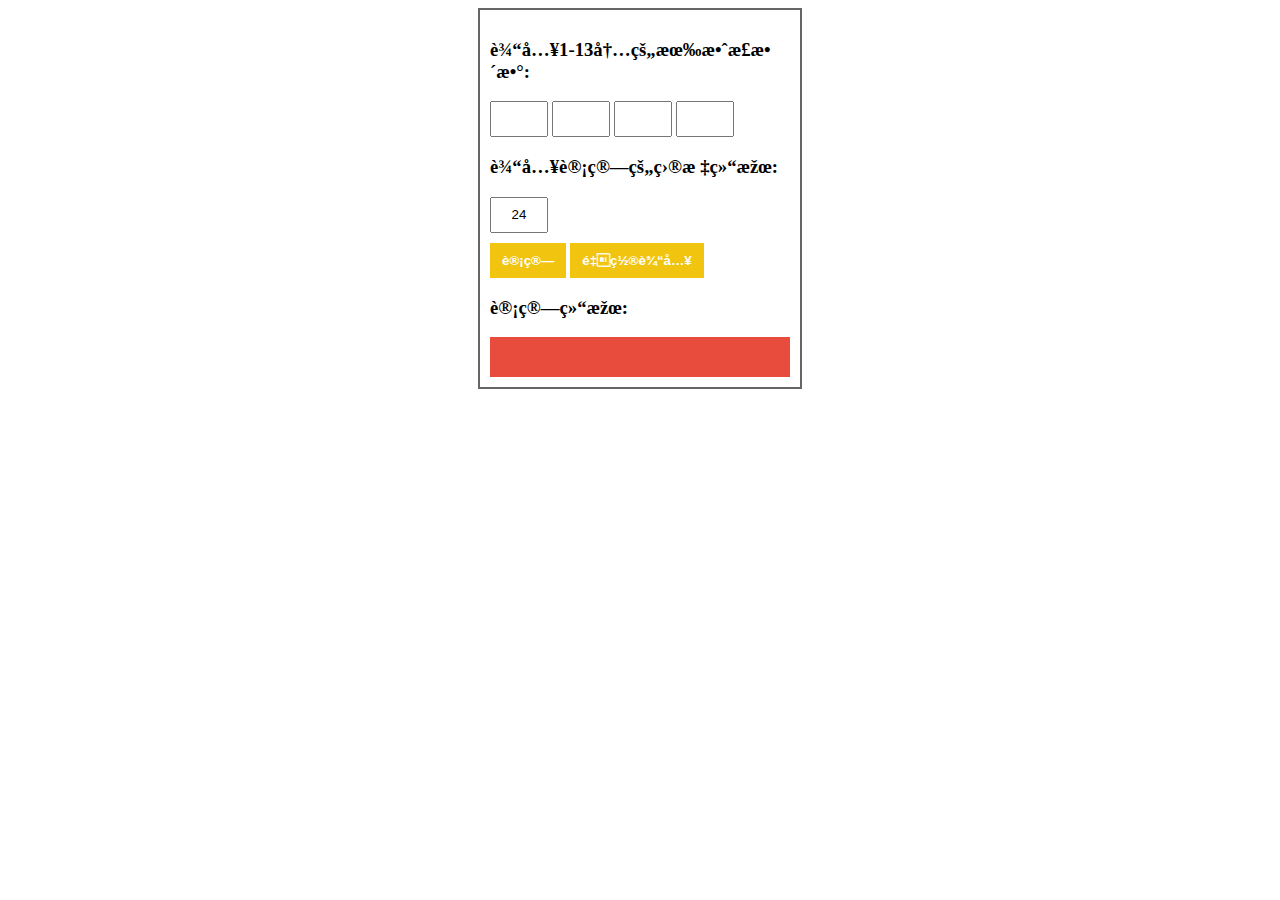
<file: calc24/index.html>
<!DOCTYPE html>
<html>
<head>
  <meta charset=”utf-8”>
  <title>算点数</title>
  <style>
    .box {
      max-width: 300px;
      margin: 0 auto;
      padding: 10px;
      border: 2px solid #666;
    }
    .num {
      width: 50px;
      height: 30px;
    }
    .btn {
      margin-top: 10px;
      padding: 10px 12px;
      border:none;
      font-weight: bold;
      background:#F1C40F;
    }
    .num,.btn{
      text-align: center;
    }
    #text_result {
      background-color:#E74C3C;
      border: none;
      color: white;
      font-weight: bold;
      min-height: 20px;
      padding: 10px;
    }
    .btn,#text_result{
      color:#fff;
    }
  </style>
</head>
<body>
  <div class="box">
    <form onsubmit="return(main());">
      <h3>输入1-13内的有效正整数:</h3>
      <input class="num" id="v1" onchange="checkValue(this);"/>
      <input class="num" id="v2" onchange="checkValue(this);"/>
      <input class="num" id="v3" onchange="checkValue(this);"/>
      <input class="num" id="v4" onchange="checkValue(this);"/>
      <h3>输入计算的目标结果:</h3>
      <input class="num" id="v5" onchange="checkValue(this);" value="24"/>
      <br>
      <input class="btn" type="submit" value="计算">
      <input class="btn" type="reset" value="重置输入">
    </form>
    <h3>计算结果:</h3>
    <div id="text_result"></div>
  </div>
  <!--原生js-->
  <script type="text/javascript">
    var v1, v2, v3, v4, v5, text_result;
    function $(str) {
      return (document.getElementById(str));
    }
    //穷举计算所有可能的表达式
    function calc(val1, val2, val3, val4) {
      arr = new Array(val1, val2, val3, val4);
      arr1 = new Array('1234', '1243', '1324', '1342', '1423', '1432','2134', '2143', '2341', '2314', '2413', '2431', '3124', '3142', '3241', '3214', '3412', '3421', '4123', '4132', '4213', '4231', '4312', '4321');
      arr2 = new Array('+', '-', '*', '/');
      a1 = parseInt(v5.value);
      for (var i = 0; i < 24; i++) {
        arr3 = arr1[i].split('');
        for (var j = 0; j < 4; j++) {
          arr3[j] = parseInt(arr3[j]);
        }
        for (var ii = 0; ii < 4; ii++) {
          for (var jj = 0; jj < 4; jj++) {
            for (var kk = 0; kk < 4; kk++) {
              exp = arr[arr3[0] - 1] + arr2[ii] + arr[arr3[1] - 1] + arr2[jj] + arr[arr3[2] - 1] + arr2[kk] + arr[arr3[3] - 1];
              if (eval(exp) == a1) {return (exp);}
              exp = '(' + arr[arr3[0] - 1] + arr2[ii] + arr[arr3[1] - 1] + ')' + arr2[jj] + arr[arr3[2] - 1] + arr2[kk] + arr[arr3[3] - 1];
              if (eval(exp) == a1) {return (exp);}
              exp = arr[arr3[0] - 1] + arr2[ii] + '(' + arr[arr3[1] - 1] + arr2[jj] + arr[arr3[2] - 1] + ')' + arr2[kk] + arr[arr3[3] - 1];
              if (eval(exp) == a1) {return (exp);}
              exp = arr[arr3[0] - 1] + arr2[ii] + arr[arr3[1] - 1] + arr2[jj] + '(' + arr[arr3[2] - 1] + arr2[kk] + arr[arr3[3] - 1] + ')';
              if (eval(exp) == a1) {return (exp);}
              exp = '(' + arr[arr3[0] - 1] + arr2[ii] + arr[arr3[1] - 1] + arr2[jj] + arr[arr3[2] - 1] + ')' + arr2[kk] + arr[arr3[3] - 1];
              if (eval(exp) == a1) {return (exp);}
              exp = arr[arr3[0] - 1] + arr2[ii] + '(' + arr[arr3[1] - 1] + arr2[jj] + arr[arr3[2] - 1] + arr2[kk] + arr[arr3[3] - 1] + ')';
              if (eval(exp) == a1) {return (exp);}
            }
          }
        }
      }
      return false;
    }
    //输入数据有效性验证
    function checkValue(boj1) {
      if (isNaN(boj1.value)) {
        alert("请输入1-13内的有效数值");
        boj1.focus();
        boj1.select();
        event.returnValue = false;
        event.cancelBubble = true;
        return (false);
      }
    }
    //初始化对象
    function init() {
      v1 = $("v1");
      v2 = $("v2");
      v3 = $("v3");
      v4 = $("v4");
      v5 = $("v5");
      text_result = $("text_result");
      v1.select();
    }
    //主函数
    function main() {
      init();//初始化获取对象
      var s1 = calc(v1.value, v2.value, v3.value, v4.value);//调用核心计算，将获取的四个数值传递进去
      if (s1) {
        text_result.innerText += s1 + '==' + v5.value + '\n';
      }
      else {//false
        text_result.innerText += v1.value + ',' + v2.value + ',' + v3.value + ',' + v4.value + '无法计算得到' + v5.value + '\n';
      }
      return false;
    }
  </script>
</body>
</html>
</file>
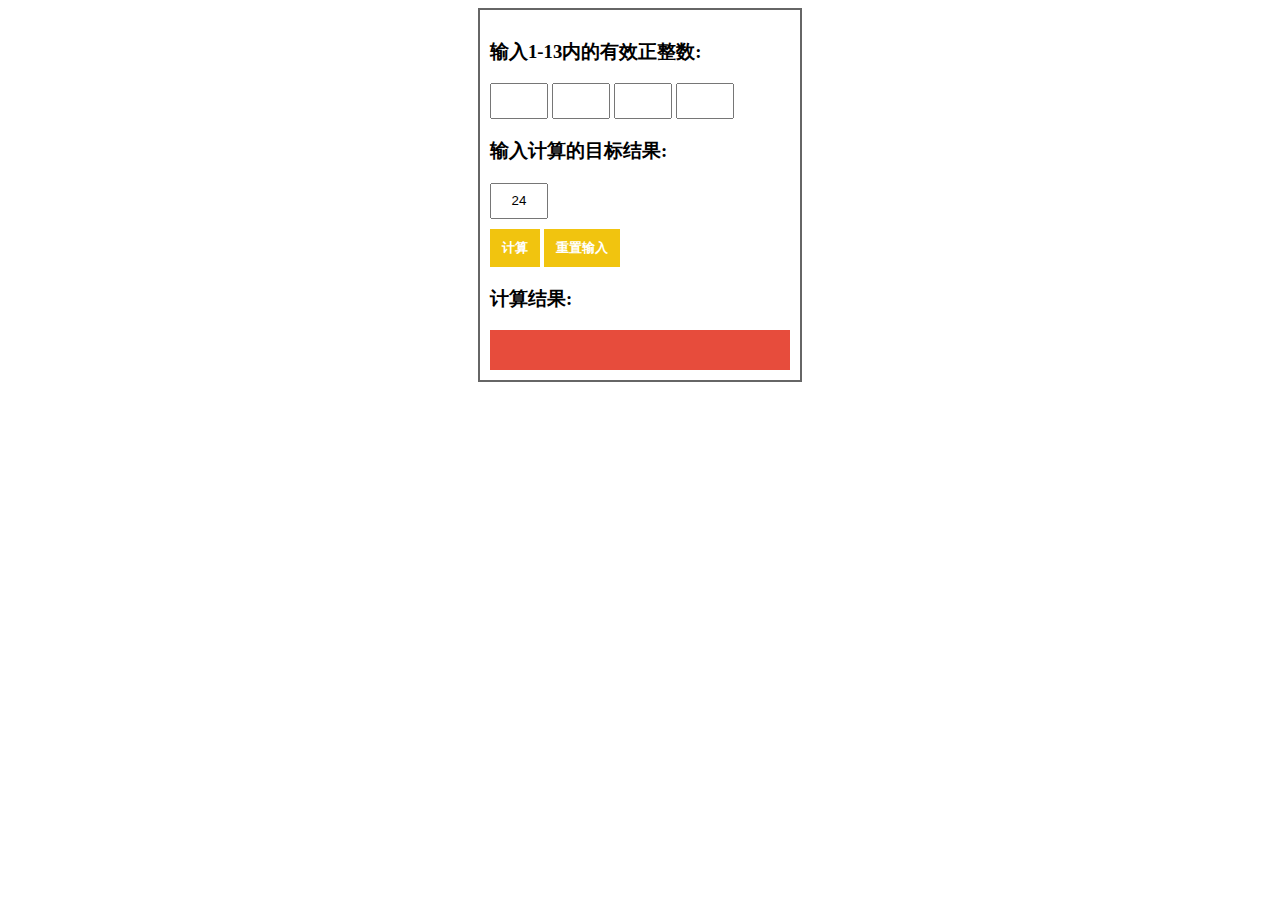
<file: index-count.html>
﻿<!DOCTYPE html>
<html>
<head>
  <meta charset=”utf-8”>
  <title>算点数</title>
  <style>
    .box {
      max-width: 300px;
      margin: 0 auto;
      padding: 10px;
      border: 2px solid #666;
    }
    .num {
      width: 50px;
      height: 30px;
    }
    .btn {
      margin-top: 10px;
      padding: 10px 12px;
      border:none;
      font-weight: bold;
      background:#F1C40F;
    }
    .num,.btn{
      text-align: center;
    }
    #text_result {
      background-color:#E74C3C;
      border: none;
      color: white;
      font-weight: bold;
      min-height: 20px;
      padding: 10px;
    }
    .btn,#text_result{
      color:#fff;
    }
  </style>
</head>
<body>
  <div class="box">
    <form onsubmit="return(main());">
      <h3>输入1-13内的有效正整数:</h3>
      <input class="num" id="v1" onchange="checkValue(this);"/>
      <input class="num" id="v2" onchange="checkValue(this);"/>
      <input class="num" id="v3" onchange="checkValue(this);"/>
      <input class="num" id="v4" onchange="checkValue(this);"/>
      <h3>输入计算的目标结果:</h3>
      <input class="num" id="v5" onchange="checkValue(this);" value="24"/>
      <br>
      <input class="btn" type="submit" value="计算">
      <input class="btn" type="reset" value="重置输入">
    </form>
    <h3>计算结果:</h3>
    <div id="text_result"></div>
  </div>
  <!--原生js-->
  <script type="text/javascript">
    var v1, v2, v3, v4, v5, text_result;
    function $(str) {
      return (document.getElementById(str));
    }
    //穷举计算所有可能的表达式
    function calc(val1, val2, val3, val4) {
      arr = new Array(val1, val2, val3, val4);
      arr1 = new Array('1234', '1243', '1324', '1342', '1423', '1432','2134', '2143', '2341', '2314', '2413', '2431', '3124', '3142', '3241', '3214', '3412', '3421', '4123', '4132', '4213', '4231', '4312', '4321');
      arr2 = new Array('+', '-', '*', '/');
      a1 = parseInt(v5.value);
      for (var i = 0; i < 24; i++) {
        arr3 = arr1[i].split('');
        for (var j = 0; j < 4; j++) {
          arr3[j] = parseInt(arr3[j]);
        }
        for (var ii = 0; ii < 4; ii++) {
          for (var jj = 0; jj < 4; jj++) {
            for (var kk = 0; kk < 4; kk++) {
              exp = arr[arr3[0] - 1] + arr2[ii] + arr[arr3[1] - 1] + arr2[jj] + arr[arr3[2] - 1] + arr2[kk] + arr[arr3[3] - 1];
              if (eval(exp) == a1) {return (exp);}
              exp = '(' + arr[arr3[0] - 1] + arr2[ii] + arr[arr3[1] - 1] + ')' + arr2[jj] + arr[arr3[2] - 1] + arr2[kk] + arr[arr3[3] - 1];
              if (eval(exp) == a1) {return (exp);}
              exp = arr[arr3[0] - 1] + arr2[ii] + '(' + arr[arr3[1] - 1] + arr2[jj] + arr[arr3[2] - 1] + ')' + arr2[kk] + arr[arr3[3] - 1];
              if (eval(exp) == a1) {return (exp);}
              exp = arr[arr3[0] - 1] + arr2[ii] + arr[arr3[1] - 1] + arr2[jj] + '(' + arr[arr3[2] - 1] + arr2[kk] + arr[arr3[3] - 1] + ')';
              if (eval(exp) == a1) {return (exp);}
              exp = '(' + arr[arr3[0] - 1] + arr2[ii] + arr[arr3[1] - 1] + arr2[jj] + arr[arr3[2] - 1] + ')' + arr2[kk] + arr[arr3[3] - 1];
              if (eval(exp) == a1) {return (exp);}
              exp = arr[arr3[0] - 1] + arr2[ii] + '(' + arr[arr3[1] - 1] + arr2[jj] + arr[arr3[2] - 1] + arr2[kk] + arr[arr3[3] - 1] + ')';
              if (eval(exp) == a1) {return (exp);}
            }
          }
        }
      }
      return false;
    }
    //输入数据有效性验证
    function checkValue(boj1) {
      if (isNaN(boj1.value)) {
        alert("请输入1-13内的有效数值");
        boj1.focus();
        boj1.select();
        event.returnValue = false;
        event.cancelBubble = true;
        return (false);
      }
    }
    //初始化对象
    function init() {
      v1 = $("v1");
      v2 = $("v2");
      v3 = $("v3");
      v4 = $("v4");
      v5 = $("v5");
      text_result = $("text_result");
      v1.select();
    }
    //主函数
    function main() {
      init();//初始化获取对象
      var s1 = calc(v1.value, v2.value, v3.value, v4.value);//调用核心计算，将获取的四个数值传递进去
      if (s1) {
        text_result.innerText += s1 + '==' + v5.value + '\n';
      }
      else {//false
        text_result.innerText += v1.value + ',' + v2.value + ',' + v3.value + ',' + v4.value + '无法计算得到' + v5.value + '\n';
      }
      return false;
    }
  </script>
</body>
</html>
</file>
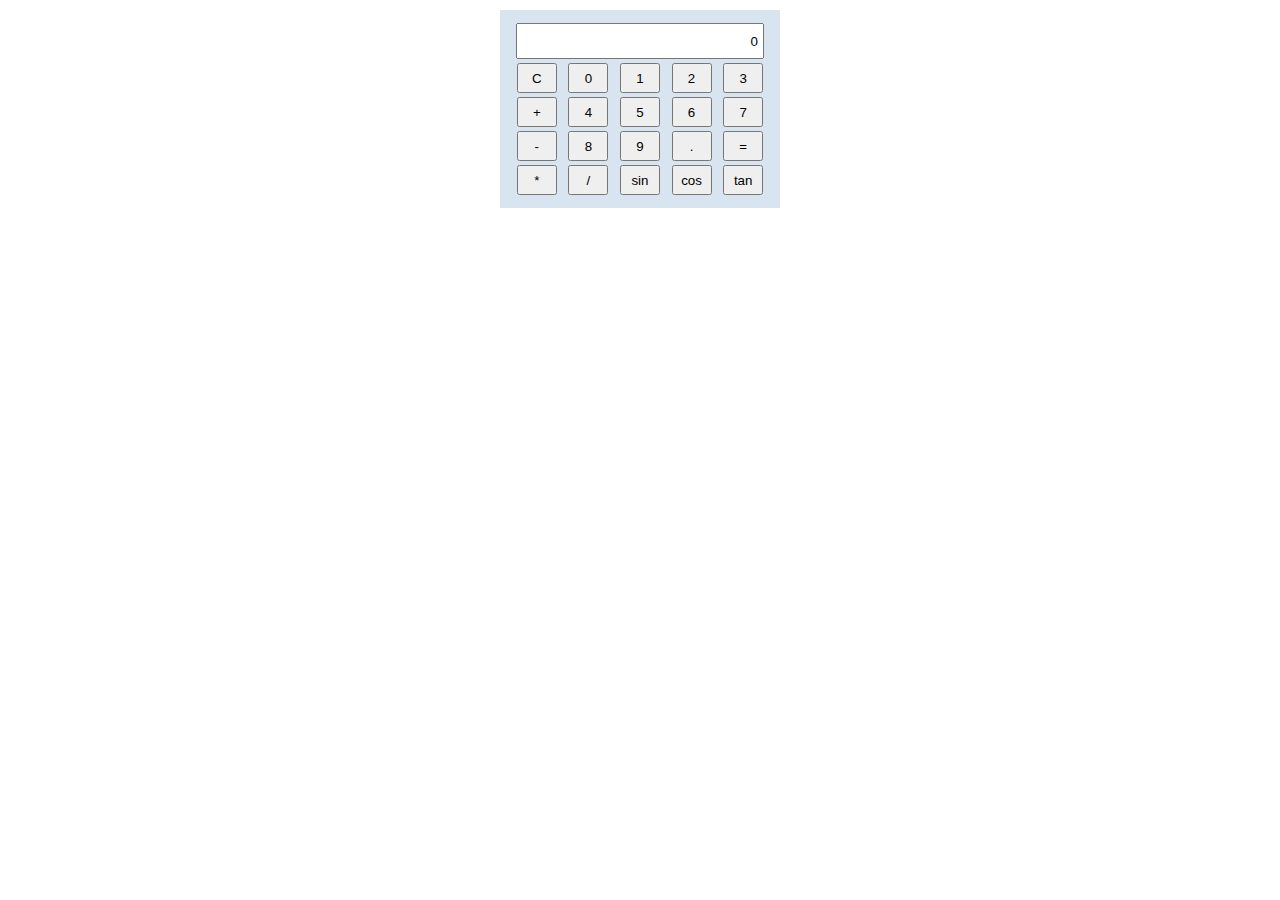
<file: 计算器/index-calc.html>
﻿<!doctype html>
<html>
<head>
  <meta charset="utf-8"/>
  <title>计算器</title>
  <style>
    .box {
      width: 260px;
      margin: 10px auto;
      padding: 10px;
      background: #D9E4F1;
    }

    table{
      width:100%;
    }
    td{
      text-align: center;
    }
    input{
      width:40px;
      height:30px;
    }
    #val{
      width:238px;
      text-align: right;
      padding-right: 4px;
    }
  </style>
</head>
<body>
<div class="box">
  <table id="calc">
    <tr>
      <td colspan="5">
        <input type="text" name="val" id="val" value="0"/>
      </td>
    </tr>
  </table>

</div>
<script src="js/jquery-1.11.1.js"></script>
<script>
  var calcBtns = ["C", 0, 1, 2, 3, "+", 4, 5, 6, 7, "-", 8, 9, ".", "=", "*", "/", "sin", "cos", "tan"];//计算器上的功能按钮
  //创建计算器上的功能按钮
  window.onload=function createCalc(){
    for(var i=0;i<calcBtns.length;i+=5){
      var tr=document.createElement("tr");
      $("#calc").append(tr);
      for(var j=i;j<i+5;j++){
        var td=document.createElement("td");
        td.innerHTML='<input type="button" value="'+calcBtns[j]+'" />';
        $(tr).append(td);
      }
    }
    $("input[type='button']").bind("click",function(){
      calc(this);
    });
    //响应的计算功能
    var previousValue=0;//用于保存先前的数值
    var op="";
    var flagNewInput=true;//是否清空原有输入
    function calc(obj){
      switch($(obj).val()){
        case 'sin':
          $("#val").val(Math.sin($("#val").val()));
          break;
        case 'cos':
          $("#val").val(Math.cos($("#val").val()));
          break;
        case 'tan':
          $("#val").val(Math.tan($("#val").val()));
          break;
        case '+':
        case '-':
        case '*':
        case '/':
          flagNewInput=true;
            if(op!=""&&$("#val").val()!=""){
              $("#val").val(eval(previousValue+op+$("#val").val()));
              op=$(obj).val();
            }else{
              op=$(obj).val();
            }
          break;
        case '=':
          flagNewInput=true;
          if(op!=""&&$("#val").val()!=""){
            $("#val").val(eval(previousValue+op+$("#val").val()));
            op="";
            previousValue=0;
          }
          break;
        case 'C':
          flagNewInput=true;
          $("#val").val(0);
          op="";
          previousValue=0;
          break;
        case '.':
            if($("#val").val().indexOf(".")!=-1){
              break;
            }
        default:
            if(flagNewInput){
              flagNewInput=false;
              previousValue=$("#val").val();
              $("#val").val(0);
            }
            if($("#val").val()!=0){
              $("#val").get()[0].value+=obj.value;
            }else if(obj.value!=0){
              $("#val").val(obj.value);
            }
          break;
      }
    }
  };
</script>
</body>
</html>
</file>
